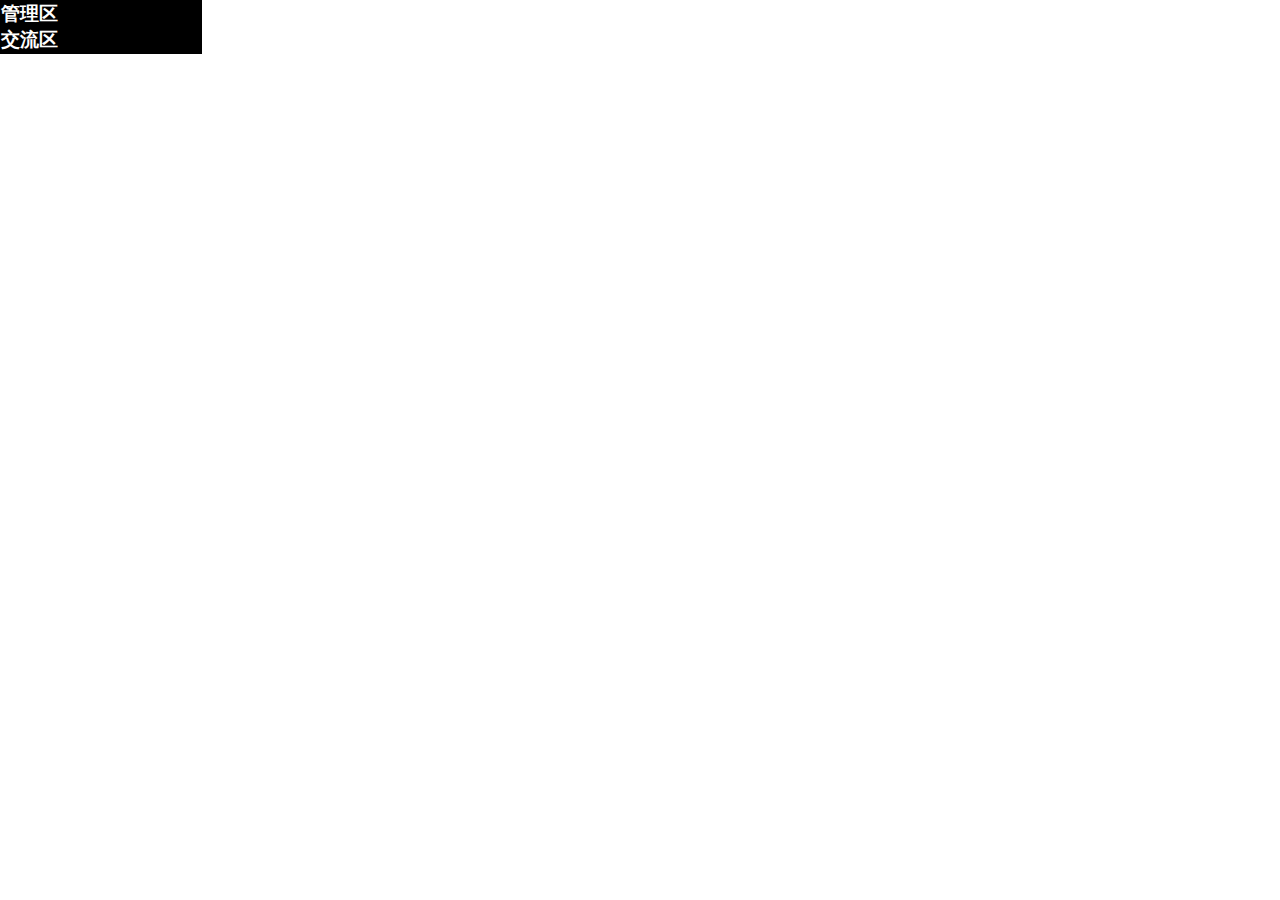
<file: js/折叠菜单.html>
<!DOCTYPE html>
<html lang="en">
<head>
    <meta charset="UTF-8">
    <title>Title</title>
    <style>
        *{
            margin: 0;
            padding: 0;
        }
        ol,ul{
            list-style: none;
        }
        a{
            text-decoration: none;
        }
        img{
            border: 0;
        }
        #menu{
            width: 200px;
            border: 1px solid #000;
        }
        #menu h3{
            background: #000000;
            color: #ffffff;
        }
        #menu .sub-menu{
            display: none;
        }

    </style>
</head>
<body>
<ul id="menu">
    <li>
        <h3>管理区</h3>
        <ul class="sub-menu">
            <li>001</li>
            <li>002</li>
            <li>003</li>
        </ul>
    </li>
    <li>
    <h3>交流区</h3>
    <ul class="sub-menu">
        <li>004</li>
        <li>005</li>
        <li>006</li>
    </ul>
    </li>
</ul>
<script>
    //先获取最外层的menu对象
    var oMenu=document.getElementById('menu');
    //获取menu下的所有的h3对象
    var ah3= oMenu.getElementsByTagName('h3');
    //获取menu下的所有sub-menu
    var aul=oMenu.getElementsByTagName('ul');
    //为所有的h3元素绑定点击事件
   for(var i=0;i<ah3.length;i++){
       //为每个h3元素都添加一个自定义的属性
       ah3[i].index=i;
       ah3[i].onclick=function () {
           //通过index属性，获取对应的sub-menu对象
           var oul=aul[this.index];
           //判断sub-menu的显示状态
           if(oul.style.display=='block'){
               oul.style.display='none';
           }
           else {
               oul.style.display='block';
           }

       };
   }
</script>
</body>
</html>
</file>
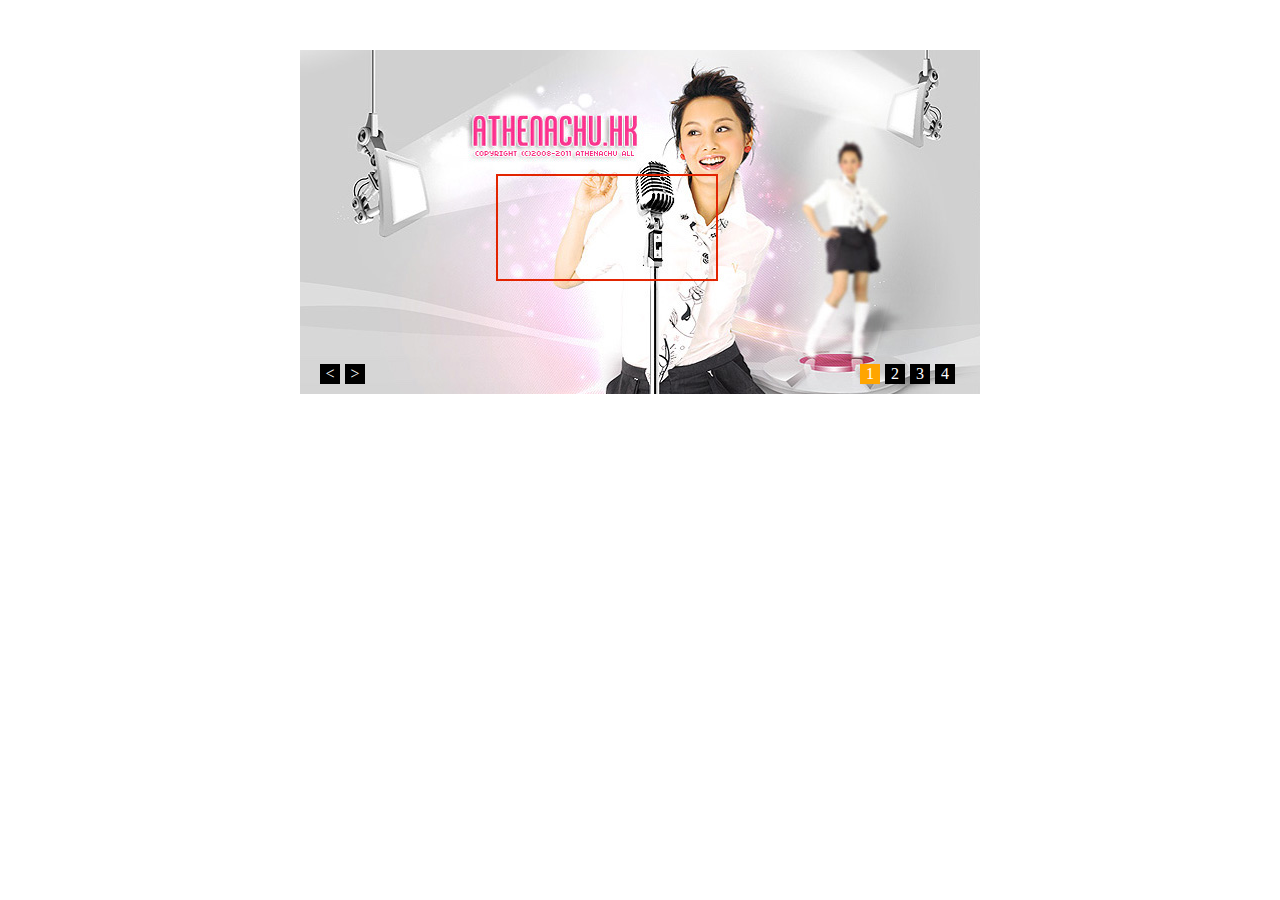
<file: js/轮播图.html>
<!DOCTYPE html>
<html lang="en">
<head>
    <meta charset="UTF-8">
    <title>轮播图</title>
    <style>
        *{
            margin: 0;
            padding: 0;
        }
        ol,ul{
            list-style: none;
        }
        a{
            text-decoration: none;
        }
        img{
            border: 0;
        }
        #container{
            width: 680px;
            height: 344px;
            overflow: hidden;
            margin: 50px auto;
            position: relative;
        }
        #tab{
            position: absolute;
            right: 20px;
            bottom: 10px;
        }
        #tab li{
            width: 20px;
            height: 20px;
            background: #000000;
            color: #ffffff;
            float: left;
            margin-right: 5px;
            text-align: center;
            line-height: 20px;
        }
        #content img{
            display: none;
        }
        #content .selected{
            display: block;
        }
        #tab .selected{
            background: orange;
            color: #ffffff;
        }
        #arrow{
            position: absolute;
            left: 20px;
            bottom: 10px;
        }
        #arrow span{
            width: 20px;
            height: 20px;
            background: #000000;
            color: #ffffff;
            float: left;
            margin-right: 5px;
            text-align: center;
            line-height: 20px;
            cursor: pointer;
        }
    </style>
</head>
<body>
<div id="container">
<ul id="tab">
    <li class="selected">1</li>
    <li>2</li>
    <li>3</li>
    <li>4</li>
</ul>
<div id="content">
    <img src="img/1.jpg" alt="" class="selected">
    <img src="img/2.jpg" alt="">
    <img src="img/3.jpg" alt="">
    <img src="img/4.jpg" alt="">
</div>
<div id="arrow">
    <span id="prev">&lt;</span>
    <span id="next">&gt;</span>
</div>
</div>
<script>
    var otab=document.getElementById('tab');
    var ali=otab.getElementsByTagName('li');
    var ocontent=document.getElementById('content');
    var aimg=ocontent.getElementsByTagName('img');
    var oprev=document.getElementById('prev');
    var onext=document.getElementById('next');
    var iIndex=0;
    for(var i=0;i<ali.length;i++) {
        ali[i].index = i;
        ali[i].onmouseover = function () {
            iIndex = this.index;
            changeimg(this.index);
        };
    }
    function changeimg(idx) {
        for (var i = 0; i < ali.length; i++) {
            ali[i].className = '';
            aimg[i].className = '';
        }
        ali[idx].className = 'selected';
        aimg[idx].className = 'selected';
    }
    onext.onclick=function () {
        iIndex++;
        if(iIndex==ali.length){
            iIndex=0;
        }
        changeimg(iIndex);
    }
    oprev.onclick=function () {
        iIndex--;
        if(iIndex<0){
            iIndex=ali.length-1;
        }
        changeimg(iIndex);
    }
    setInterval(function(){
        onext.onclick();
    }, 2000);


</script>
</body>
</html>
</file>
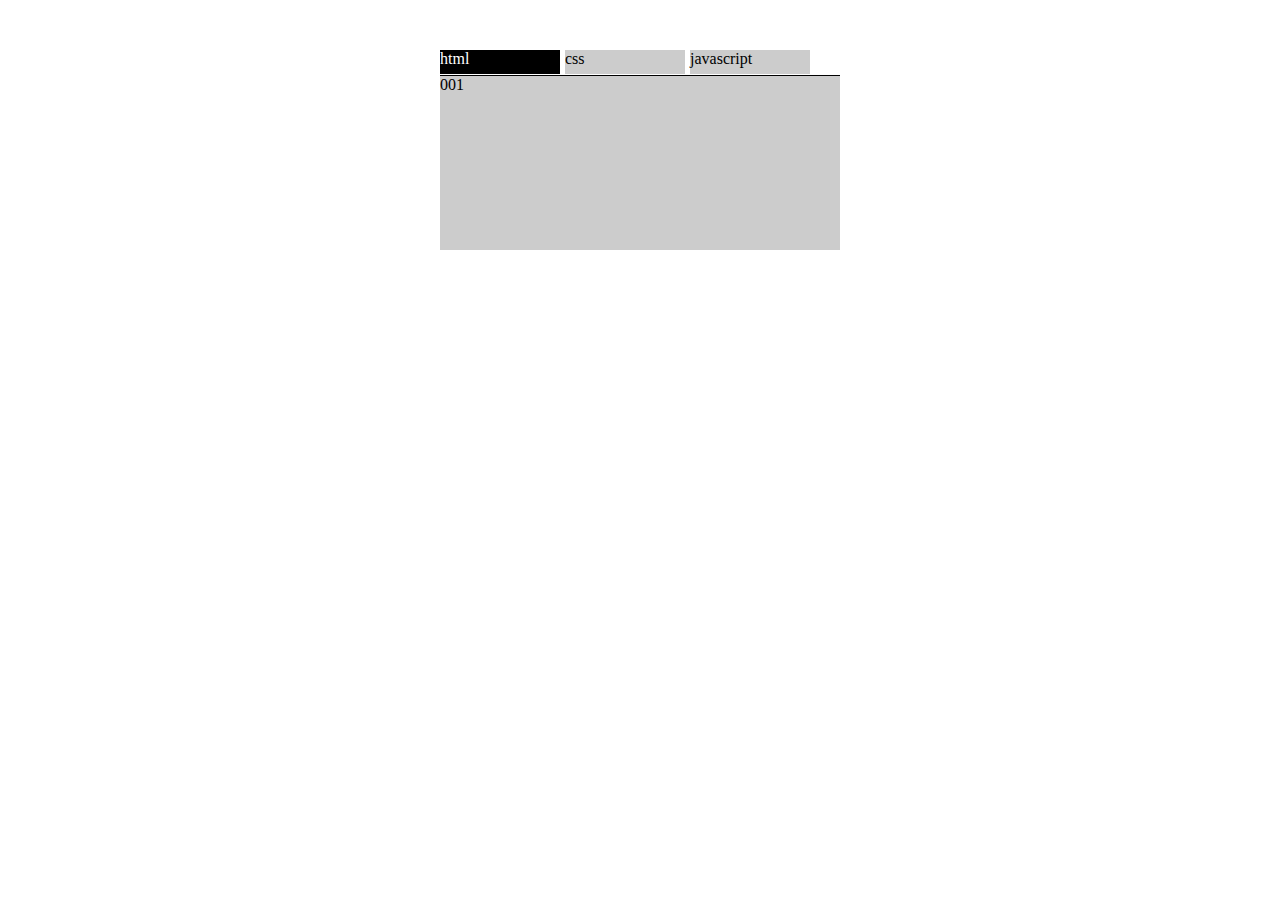
<file: js/选项卡.html>
<!DOCTYPE html>
<html lang="en">
<head>
    <meta charset="UTF-8">
    <title>Title</title>
    <style>
        *{
            margin: 0;
            padding: 0;
        }
        ol,ul{
            list-style: none;
        }
        a{
            text-decoration: none;
        }
        img{
            border: 0;
        }
        #container{
            width: 400px;
            height: 200px;
            margin: 50px auto;
        }
        #tab{
            height: 25px;
           border-bottom: 1px solid #000;
        }
        #tab li {
            width: 120px;
            height: 24px;
            float: left;
            background: #cccccc;
            margin-right: 5px;
        }
        #content{
            height: 174px;
            background: #cccccc;
        }
        #tab .selected{
            background: #000000;
            color: #ffffff;
        }
        #content div{
            display: none;
        }
        #content .selected{
            display: block;
        }
    </style>
</head>
<body>
<div id="container">
    <ul id="tab">
        <li class="selected">html</li>
        <li>css</li>
        <li>javascript</li>
    </ul>
    <div id="content">
        <div class="selected">001</div>
        <div>002</div>
        <div>003</div>
    </div>
</div>
<script>
    var otab=document.getElementById('tab');
    var ali=otab.getElementsByTagName('li');
    var ocontent=document.getElementById('content');
    var adiv=ocontent.getElementsByTagName('div');
    for(var i=0;i<ali.length;i++){
        ali[i].index=i;
        ali[i].onclick=function () {
            for(var i=0;i<ali.length;i++){
                ali[i].className='';
                adiv[i].className='';
            }
            this.className='selected';
            adiv[this.index].className='selected';
        }
    }

</script>
</body>
</html>
</file>
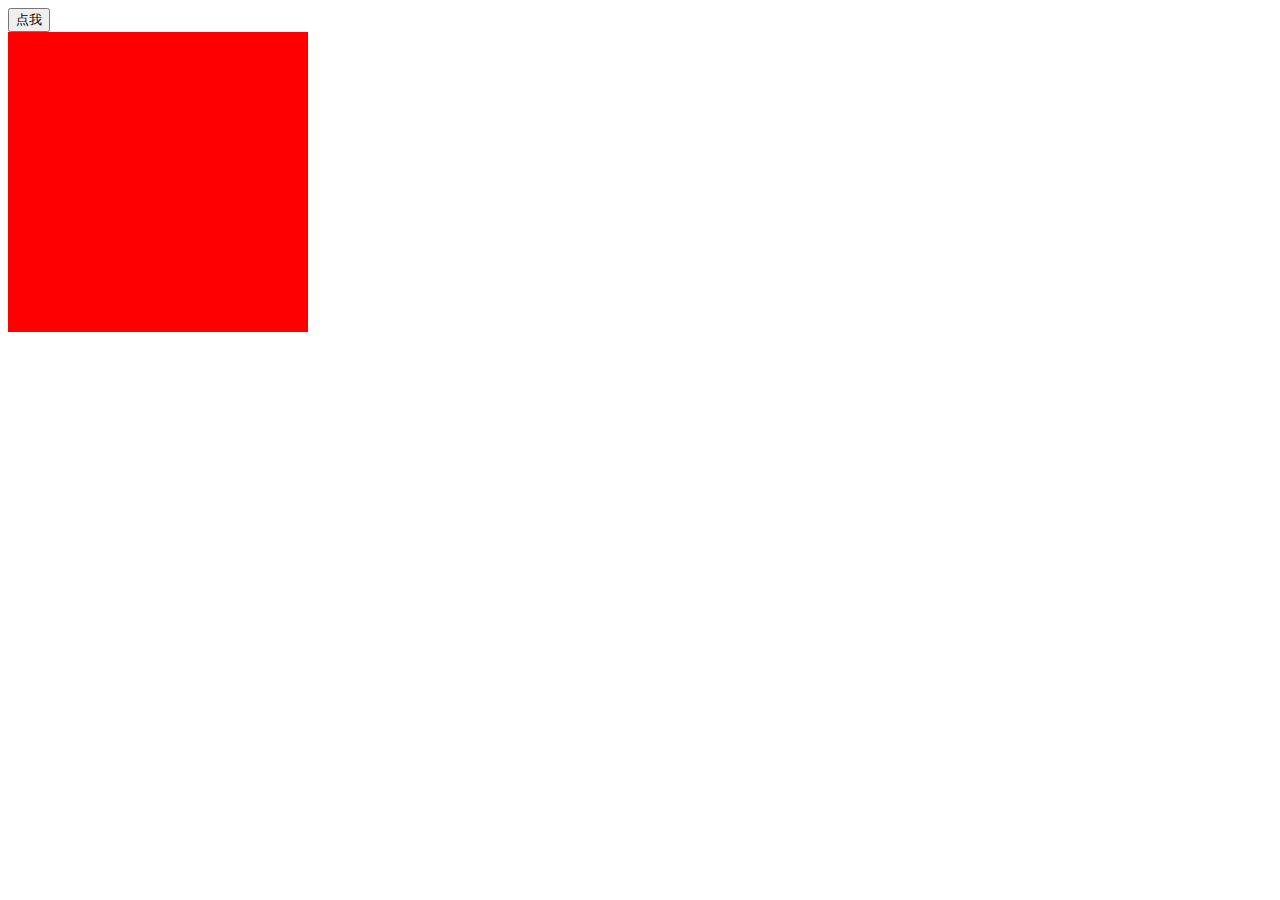
<file: 练习/dom.html>
<!DOCTYPE html>
<html lang="en">
<head>
    <meta charset="UTF-8">
    <title>Title</title>
</head>
<style>
    #div1{
        width: 300px;
        height: 300px;
        background: #ff0000;
    }
</style>
<body>
<button id="btn">点我</button>
<div id="div1"></div>
<script>
    //获取元素
    var btn1=document.getElementById('btn');
    //为元素绑定事件
    btn1.onclick=function () {//事件
        alert('haha');

    };
var div1=document.getElementById('div1')
    div1.onmousemove=function () {
        div1.style.background='green';
    };
    div1 .onmouseout=function () {
        div1.style.background='red';

    };
</script>
</body>
</html>
</file>
